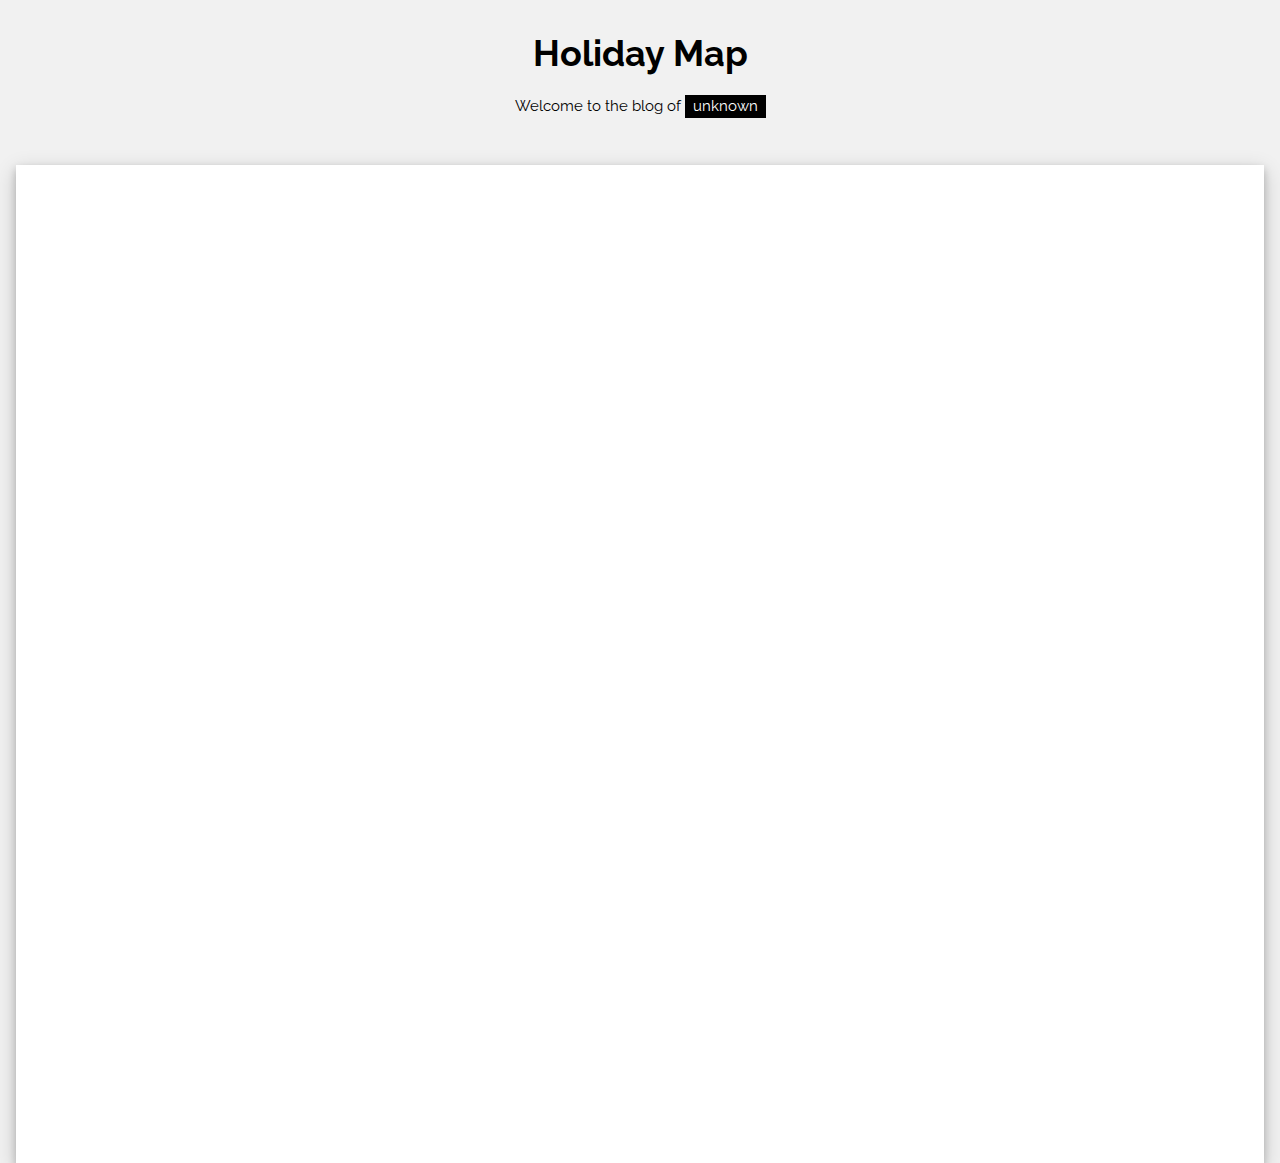
<file: blog/index.html>
<!DOCTYPE html>
<html>
<title>Holiday esri 1.0</title>
<meta charset="UTF-8">
<meta name="viewport" content="width=device-width, initial-scale=1">
<link rel="stylesheet"  href="/lib/w33.css">
<link rel="stylesheet" href="https://fonts.googleapis.com/css?family=Raleway">
<style>
body,h1,h2,h3,h4,h5 {font-family: "Raleway", sans-serif}
</style>

<!-- w3-content defines a container for fixed size centered content, 
and is wrapped around the whole page content, except for the footer in this example -->
<div class="w3-content" style="max-width:1400px">

<body class="w3-light-grey">



<!-- Header -->
<header class="w3-container w3-center w3-padding-16"> 
  <h1><b>Holiday Map</b></h1>
  <p>Welcome to the blog of <span class="w3-tag">unknown</span></p>
</header>

	
  <!-- Blog entry -->
  <div class="w3-card-4 w3-margin w3-white">
    
 <style>.embed-container {position: relative; padding-bottom: 80%; height: 0; max-width: 100%;} .embed-container iframe, .embed-container object, .embed-container iframe{position: absolute; top: 0; left: 0; width: 100%; height: 100%;} small{position: absolute; z-index: 40; bottom: 0; margin-bottom: -15px;}</style><div class="embed-container"><iframe width="500" height="400" frameborder="0" scrolling="no" marginheight="0" marginwidth="0" title="Around the World 2013" src="//mainroads.maps.arcgis.com/apps/Embed/index.html?webmap=dc2e4d2462454a2b9fc59d248b53f5df&amp;extent=69.7851,-44.4597,161.8945,10.4089&amp;bing=true&amp;zoom=true&amp;scale=true&amp;basemap_toggle=true&amp;alt_basemap=dark-gray&amp;disable_scroll=false&amp;theme=dark"></iframe></div>
      

</div>
  



</body>

<!-- END w3-content -->
</div>
	
</html>
</file>
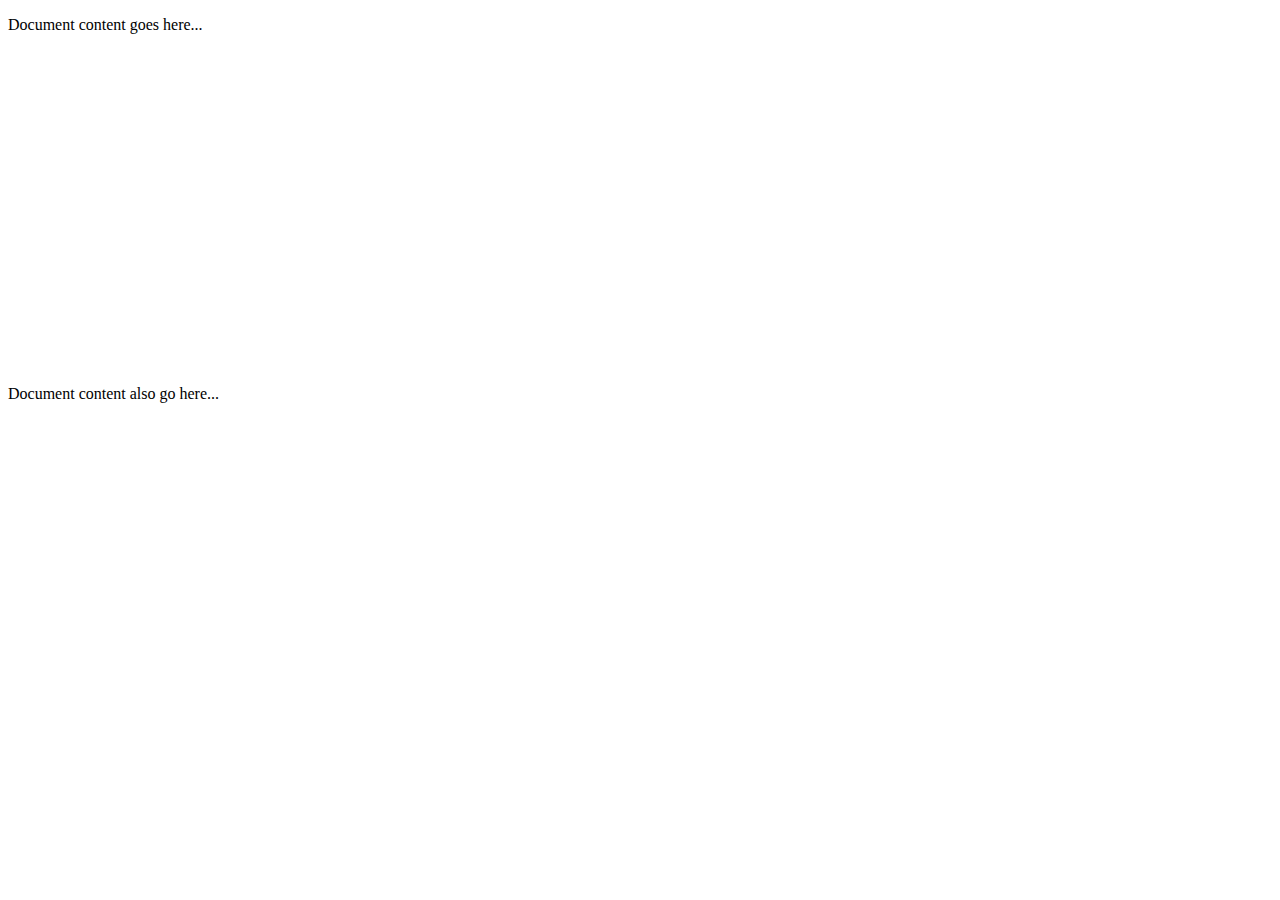
<file: main-roads/index.html>
<!DOCTYPE html>
<html>
	<head>
		<title>7sub</title>
	</head>
	<body>
		
	  <p>Document content goes here...</p>
      
      <iframe width="560" height="315" src="//webcd.mainroads.wa.gov.au/mrwawagovau-azvoz/pages/czqapubpeeiusgavxdgwmq.html" frameborder="0" encrypted-media" allowfullscreen></iframe>
      
      <p>Document content also go here...</p>	
		
    		
	</body>
</html>
</file>
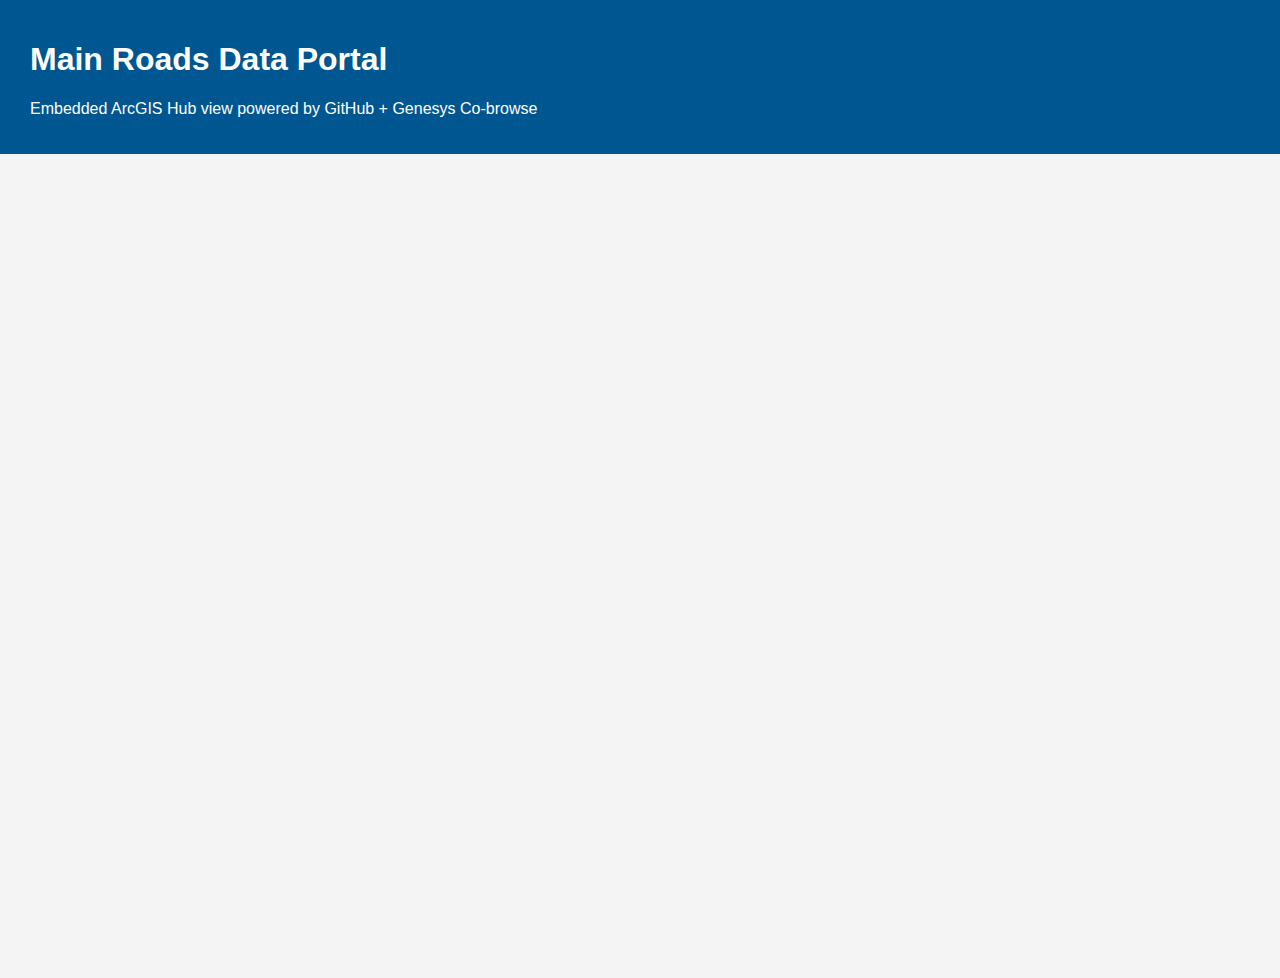
<file: test2/index.html>
<!DOCTYPE html>
<html lang="en">
<head>
  <meta charset="UTF-8">
  <title>Main Roads Hub Embed</title>
  <meta name="viewport" content="width=device-width, initial-scale=1.0">
  <style>
    html, body {
      margin: 0;
      padding: 0;
      height: 100%;
      font-family: 'Segoe UI', sans-serif;
      background-color: #f4f4f4;
    }
    header {
      background-color: #005691;
      color: white;
      padding: 20px 30px;
    }
    iframe {
      width: 100%;
      height: calc(100vh - 80px); /* accounts for header height */
      border: none;
    }
  </style>

  <!-- Genesys Co-browse Script -->
  <script type="text/javascript" charset="utf-8">
    (function (g, e, n, es, ys) {
      g['_genesysJs'] = e;
      g[e] = g[e] || function () {
        (g[e].q = g[e].q || []).push(arguments)
      };
      g[e].t = 1 * new Date();
      g[e].c = es;
      ys = document.createElement('script'); ys.async = 1; ys.src = n; ys.charset = 'utf-8'; document.head.appendChild(ys);
    })(window, 'Genesys', 'https://apps.mypurecloud.com.au/genesys-bootstrap/genesys.min.js', {
      environment: 'prod-apse2',
      deploymentId: '8a8ad8a8-ec56-4909-9c62-318ec9162c43'
    });
  </script>
</head>
<body>

  <!-- Page Header -->
  <header>
    <h1>Main Roads Data Portal</h1>
    <p>Embedded ArcGIS Hub view powered by GitHub + Genesys Co-browse</p>
  </header>

  <!-- ArcGIS Hub Site Embed -->
  <iframe 
    src="https://devportal-mainroads.hub.arcgis.com/" 
    title="Main Roads ArcGIS Hub">
  </iframe>

</body>
</html>
</file>
<file: lib/w33.css>
/* W3.CSS 2.92 Feb 2017 by Jan Egil and Borge Refsnes */
html{box-sizing:border-box}*,*:before,*:after{box-sizing:inherit}
/* Extract from normalize.css by Nicolas Gallagher and Jonathan Neal git.io/normalize */
html{-ms-text-size-adjust:100%;-webkit-text-size-adjust:100%}body{margin:0}
article,aside,details,figcaption,figure,footer,header,main,menu,nav,section,summary{display:block}
audio,canvas,progress,video{display:inline-block}progress{vertical-align:baseline}
audio:not([controls]){display:none;height:0}[hidden],template{display:none}
a{background-color:transparent;-webkit-text-decoration-skip:objects}
a:active,a:hover{outline-width:0}abbr[title]{border-bottom:none;text-decoration:underline;text-decoration:underline dotted}
dfn{font-style:italic}mark{background:#ff0;color:#000}
small{font-size:80%}sub,sup{font-size:75%;line-height:0;position:relative;vertical-align:baseline}
sub{bottom:-0.25em}sup{top:-0.5em}figure{margin:1em 40px}
img{border-style:none}svg:not(:root){overflow:hidden}
code,kbd,pre,samp{font-family:monospace,monospace;font-size:1em}
hr{box-sizing:content-box;height:0;overflow:visible}
button,input,select,textarea{font:inherit;margin:0}optgroup{font-weight:bold}
button,input{overflow:visible}button,select{text-transform:none}
button,html [type=button],[type=reset],[type=submit]{-webkit-appearance:button}
button::-moz-focus-inner, [type=button]::-moz-focus-inner, [type=reset]::-moz-focus-inner, [type=submit]::-moz-focus-inner{border-style:none;padding:0}
button:-moz-focusring, [type=button]:-moz-focusring, [type=reset]:-moz-focusring, [type=submit]:-moz-focusring{outline:1px dotted ButtonText}
fieldset{border:1px solid #c0c0c0;margin:0 2px;padding:.35em .625em .75em}
legend{color:inherit;display:table;max-width:100%;padding:0;white-space:normal}textarea{overflow:auto}
[type=checkbox],[type=radio]{padding:0}
[type=number]::-webkit-inner-spin-button,[type=number]::-webkit-outer-spin-button{height:auto}
[type=search]{-webkit-appearance:textfield;outline-offset:-2px}
[type=search]::-webkit-search-cancel-button,[type=search]::-webkit-search-decoration{-webkit-appearance:none}
::-webkit-input-placeholder{color:inherit;opacity:0.54}
::-webkit-file-upload-button{-webkit-appearance:button;font:inherit}
/* End extract */
html,body{font-family:Verdana,sans-serif;font-size:15px;line-height:1.5}html{overflow-x:hidden}
h1,h2,h3,h4,h5,h6,.w3-slim,.w3-wide{font-family:"Segoe UI",Arial,sans-serif}
h1{font-size:36px}h2{font-size:30px}h3{font-size:24px}h4{font-size:20px}h5{font-size:18px}h6{font-size:16px}
.w3-serif{font-family:"Times New Roman",Times,serif}
h1,h2,h3,h4,h5,h6{font-weight:400;margin:10px 0}.w3-wide{letter-spacing:4px}
h1 a,h2 a,h3 a,h4 a,h5 a,h6 a{font-weight:inherit}
hr{border:0;border-top:1px solid #eee;margin:20px 0}
img{margin-bottom:-5px}a{color:inherit}
.w3-image{max-width:100%;height:auto}
.w3-table,.w3-table-all{border-collapse:collapse;border-spacing:0;width:100%;display:table}
.w3-table-all{border:1px solid #ccc}
.w3-bordered tr,.w3-table-all tr{border-bottom:1px solid #ddd}
.w3-striped tbody tr:nth-child(even){background-color:#f1f1f1}
.w3-table-all tr:nth-child(odd){background-color:#fff}
.w3-table-all tr:nth-child(even){background-color:#f1f1f1}
.w3-hoverable tbody tr:hover,.w3-ul.w3-hoverable li:hover{background-color:#ccc}
.w3-centered tr th,.w3-centered tr td{text-align:center}
.w3-table td,.w3-table th,.w3-table-all td,.w3-table-all th{padding:8px 8px;display:table-cell;text-align:left;vertical-align:top}
.w3-table th:first-child,.w3-table td:first-child,.w3-table-all th:first-child,.w3-table-all td:first-child{padding-left:16px}
.w3-btn,.w3-btn-block{border:none;display:inline-block;outline:0;padding:6px 16px;vertical-align:middle;overflow:hidden;text-decoration:none!important;color:#fff;background-color:#000;text-align:center;cursor:pointer;white-space:nowrap}
.w3-btn:hover,.w3-btn-block:hover,.w3-btn-floating:hover,.w3-btn-floating-large:hover{box-shadow:0 8px 16px 0 rgba(0,0,0,0.2),0 6px 20px 0 rgba(0,0,0,0.19)}
.w3-btn,.w3-btn-floating,.w3-btn-floating-large,.w3-closenav,.w3-opennav,.w3-btn-block{-webkit-touch-callout:none;-webkit-user-select:none;-khtml-user-select:none;-moz-user-select:none;-ms-user-select:none;user-select:none}   
.w3-btn-floating,.w3-btn-floating-large{display:inline-block;text-align:center;color:#fff;background-color:#000;position:relative;overflow:hidden;z-index:1;padding:0;border-radius:50%;cursor:pointer;font-size:24px}
.w3-btn-floating{width:40px;height:40px;line-height:40px}.w3-btn-floating-large{width:56px;height:56px;line-height:56px}
.w3-disabled,.w3-btn:disabled,.w3-btn-floating:disabled,.w3-btn-floating-large:disabled{cursor:not-allowed;opacity:0.3}
.w3-btn.w3-disabled *,.w3-btn-block.w3-disabled,.w3-btn-floating.w3-disabled *,.w3-btn:disabled *,.w3-btn-floating:disabled *{pointer-events:none}
.w3-btn.w3-disabled:hover,.w3-btn-block.w3-disabled:hover,.w3-btn:disabled:hover,.w3-btn-floating.w3-disabled:hover,.w3-btn-floating:disabled:hover,
.w3-btn-floating-large.w3-disabled:hover,.w3-btn-floating-large:disabled:hover{box-shadow:none}
.w3-btn-group .w3-btn{float:left}.w3-btn-block{width:100%}
.w3-btn-bar .w3-btn{box-shadow:none;background-color:inherit;color:inherit;float:left}.w3-btn-bar .w3-btn:hover{background-color:#ccc}
.w3-badge,.w3-tag,.w3-sign{background-color:#000;color:#fff;display:inline-block;padding-left:8px;padding-right:8px;text-align:center}
.w3-badge{border-radius:50%}
ul.w3-ul{list-style-type:none;padding:0;margin:0}ul.w3-ul li{padding:6px 2px 6px 16px;border-bottom:1px solid #ddd}ul.w3-ul li:last-child{border-bottom:none}
.w3-tooltip,.w3-display-container{position:relative}.w3-tooltip .w3-text{display:none}.w3-tooltip:hover .w3-text{display:inline-block}
.w3-navbar{list-style-type:none;margin:0;padding:0;overflow:hidden}
.w3-navbar li{float:left}.w3-navbar li a,.w3-navitem,.w3-navbar li .w3-btn,.w3-navbar li .w3-input{display:block;padding:8px 16px}.w3-navbar li .w3-btn,.w3-navbar li .w3-input{border:none;outline:none;width:100%}
.w3-navbar li a:hover{color:#000;background-color:#ccc}
.w3-navbar .w3-dropdown-hover,.w3-navbar .w3-dropdown-click{position:static}
.w3-navbar .w3-dropdown-hover:hover,.w3-navbar .w3-dropdown-hover:first-child,.w3-navbar .w3-dropdown-click:hover{background-color:#ccc;color:#000}
.w3-navbar a,.w3-topnav a,.w3-sidenav a,.w3-dropdown-content a,.w3-accordion-content a,.w3-dropnav a,.w3-navblock a{text-decoration:none!important}
.w3-navbar .w3-opennav.w3-right{float:right!important}.w3-topnav{padding:8px 8px}
.w3-offset {top: 38px}
.w3-navblock .w3-dropdown-hover:hover,.w3-navblock .w3-dropdown-hover:first-child,.w3-navblock .w3-dropdown-click:hover{background-color:#ccc;color:#000}
.w3-navblock .w3-dropdown-hover,.w3-navblock .w3-dropdown-click {width:100%}.w3-navblock .w3-dropdown-hover .w3-dropdown-content,.w3-navblock .w3-dropdown-click .w3-dropdown-content{min-width:100%}
.w3-topnav a{padding:0 8px;border-bottom:3px solid transparent;-webkit-transition:border-bottom .25s;transition:border-bottom .25s}
.w3-topnav a:hover{border-bottom:3px solid #fff}.w3-topnav .w3-dropdown-hover a{border-bottom:0}
.w3-opennav,.w3-closenav{color:inherit}.w3-opennav:hover,.w3-closenav:hover{cursor:pointer;opacity:0.8}
.w3-btn,.w3-btn-floating,.w3-dropnav a,.w3-btn-floating-large,.w3-btn-block, .w3-navbar a,.w3-navblock a,.w3-sidenav a,.w3-pagination li a,.w3-hoverable tbody tr,.w3-hoverable li,
.w3-accordion-content a,.w3-dropdown-content a,.w3-dropdown-click:hover,.w3-dropdown-hover:hover,.w3-opennav,.w3-closenav,.w3-closebtn,*[class*="w3-hover-"]
{-webkit-transition:background-color .25s,color .15s,box-shadow .25s,opacity 0.25s,filter 0.25s,border 0.15s;transition:background-color .25s,color .15s,box-shadow .15s,opacity .25s,filter .25s,border .15s}
.w3-ripple:active{opacity:0.5}.w3-ripple{-webkit-transition:opacity 0s;transition:opacity 0s}
.w3-sidenav{height:100%;width:200px;background-color:#fff;position:fixed!important;z-index:1;overflow:auto}
.w3-sidenav a,.w3-navblock a{padding:4px 2px 4px 16px}.w3-sidenav a:hover,.w3-navblock a:hover{background-color:#ccc}.w3-sidenav a,.w3-dropnav a,.w3-navblock a{display:block}
.w3-sidenav .w3-dropdown-hover:hover,.w3-sidenav .w3-dropdown-hover:first-child,.w3-sidenav .w3-dropdown-click:hover,.w3-dropnav a:hover{background-color:#ccc;color:#000}
.w3-sidenav .w3-dropdown-hover,.w3-sidenav .w3-dropdown-click {width:100%}.w3-sidenav .w3-dropdown-hover .w3-dropdown-content,.w3-sidenav .w3-dropdown-click .w3-dropdown-content{min-width:100%}
.w3-main,#main{transition:margin-left .4s}
.w3-modal{z-index:3;display:none;padding-top:100px;position:fixed;left:0;top:0;width:100%;height:100%;overflow:auto;background-color:rgb(0,0,0);background-color:rgba(0,0,0,0.4)}
.w3-modal-content{margin:auto;background-color:#fff;position:relative;padding:0;outline:0;width:600px}.w3-closebtn{text-decoration:none;float:right;font-size:24px;font-weight:bold;color:inherit}
.w3-closebtn:hover,.w3-closebtn:focus{color:#000;text-decoration:none;cursor:pointer}
.w3-pagination{display:inline-block;padding:0;margin:0}.w3-pagination li{display:inline}
.w3-pagination li a{text-decoration:none;color:#000;float:left;padding:8px 16px}
.w3-pagination li a:hover{background-color:#ccc}
.w3-input-group,.w3-group{margin-top:24px;margin-bottom:24px}
.w3-input{padding:8px;display:block;border:none;border-bottom:1px solid #808080;width:100%}
.w3-label{color:#009688}.w3-input:not(:valid)~.w3-validate{color:#f44336}
.w3-select{padding:9px 0;width:100%;color:#000;border:1px solid transparent;border-bottom:1px solid #009688}
.w3-select select:focus{color:#000;border:1px solid #009688}.w3-select option[disabled]{color:#009688}
.w3-dropdown-click,.w3-dropdown-hover{position:relative;display:inline-block;cursor:pointer}
.w3-dropdown-hover:hover .w3-dropdown-content{display:block;z-index:1}
.w3-dropdown-content{cursor:auto;color:#000;background-color:#fff;display:none;position:absolute;min-width:160px;margin:0;padding:0}
.w3-dropdown-content a{padding:6px 16px;display:block}
.w3-dropdown-content a:hover{background-color:#ccc}
.w3-accordion {width:100%;cursor:pointer}
.w3-accordion-content{cursor:auto;display:none;position:relative;width:100%;margin:0;padding:0}
.w3-accordion-content a{padding:6px 16px;display:block}.w3-accordion-content a:hover{background-color:#ccc}
.w3-progress-container{width:100%;height:1.5em;position:relative;background-color:#f1f1f1}
.w3-progressbar{background-color:#757575;height:100%;position:absolute;line-height:inherit}
input[type=checkbox].w3-check,input[type=radio].w3-radio{width:24px;height:24px;position:relative;top:6px}
input[type=checkbox].w3-check:checked+.w3-validate,input[type=radio].w3-radio:checked+.w3-validate{color:#009688} 
input[type=checkbox].w3-check:disabled+.w3-validate,input[type=radio].w3-radio:disabled+.w3-validate{color:#aaa}
.w3-row-item,.w3-cell-item{padding:8px 16px;text-align:center;outline:none;border:none}
.w3-row-item{float:left;display:block;width:auto}
.w3-cell-item{display:table-cell}
.w3-responsive{overflow-x:auto}
.w3-container:after,.w3-container:before,.w3-panel:after,.w3-panel:before,.w3-row:after,.w3-row:before,.w3-row-padding:after,.w3-row-padding:before,.w3-topnav:after,.w3-topnav:before,.w3-clear:after,.w3-clear:before,.w3-btn-group:before,.w3-btn-group:after,.w3-btn-bar:before,.w3-btn-bar:after
{content:"";display:table;clear:both}
.w3-col,.w3-half,.w3-third,.w3-twothird,.w3-threequarter,.w3-quarter{float:left;width:100%}
.w3-col.s1{width:8.33333%}
.w3-col.s2{width:16.66666%}
.w3-col.s3{width:24.99999%}
.w3-col.s4{width:33.33333%}
.w3-col.s5{width:41.66666%}
.w3-col.s6{width:49.99999%}
.w3-col.s7{width:58.33333%}
.w3-col.s8{width:66.66666%}
.w3-col.s9{width:74.99999%}
.w3-col.s10{width:83.33333%}
.w3-col.s11{width:91.66666%}
.w3-col.s12,.w3-half,.w3-third,.w3-twothird,.w3-threequarter,.w3-quarter{width:99.99999%}
@media (min-width:601px){
.w3-col.m1{width:8.33333%}
.w3-col.m2{width:16.66666%}
.w3-col.m3,.w3-quarter{width:24.99999%}
.w3-col.m4,.w3-third{width:33.33333%}
.w3-col.m5{width:41.66666%}
.w3-col.m6,.w3-half{width:49.99999%}
.w3-col.m7{width:58.33333%}
.w3-col.m8,.w3-twothird{width:66.66666%}
.w3-col.m9,.w3-threequarter{width:74.99999%}
.w3-col.m10{width:83.33333%}
.w3-col.m11{width:91.66666%}
.w3-col.m12{width:99.99999%}}
@media (min-width:993px){
.w3-col.l1{width:8.33333%}
.w3-col.l2{width:16.66666%}
.w3-col.l3,.w3-quarter{width:24.99999%}
.w3-col.l4,.w3-third{width:33.33333%}
.w3-col.l5{width:41.66666%}
.w3-col.l6,.w3-half{width:49.99999%}
.w3-col.l7{width:58.33333%}
.w3-col.l8,.w3-twothird{width:66.66666%}
.w3-col.l9,.w3-threequarter{width:74.99999%}
.w3-col.l10{width:83.33333%}
.w3-col.l11{width:91.66666%}
.w3-col.l12{width:99.99999%}}
.w3-content{height:100vh;}
.w3-rest{overflow:hidden}
.w3-layout-container,.w3-cell-row{display:table;width:100%}.w3-layout-row{display:table-row}.w3-layout-cell,.w3-layout-col,.w3-cell{display:table-cell}
.w3-layout-top,.w3-cell-top{vertical-align:top}.w3-layout-middle,.w3-cell-middle{vertical-align:middle}.w3-layout-bottom,.w3-cell-bottom{vertical-align:bottom}
.w3-hide{display:none!important}.w3-show-block,.w3-show{display:block!important}.w3-show-inline-block{display:inline-block!important}
@media (max-width:600px){.w3-modal-content{margin:0 10px;width:auto!important}.w3-modal{padding-top:30px}
.w3-topnav a{display:block}.w3-navbar li:not(.w3-opennav){float:none;width:100%!important}.w3-navbar li.w3-right{float:none!important}
.w3-topnav .w3-dropdown-hover .w3-dropdown-content,.w3-navbar .w3-dropdown-click .w3-dropdown-content,.w3-navbar .w3-dropdown-hover .w3-dropdown-content{position:relative}	
.w3-topnav,.w3-navbar{text-align:center}.w3-hide-small{display:none!important}.w3-layout-col,.w3-nav-col,.w3-mobile{display:block;width:100%!important}}
@media (max-width:768px){.w3-modal-content{width:500px}.w3-modal{padding-top:50px}}
@media (min-width:993px){.w3-modal-content{width:900px}.w3-hide-large{display:none!important}.w3-sidenav.w3-collapse{display:block!important}}
@media (max-width:992px) and (min-width:601px){.w3-hide-medium{display:none!important}}
@media (max-width:992px){.w3-sidenav.w3-collapse{display:none}.w3-main{margin-left:0!important;margin-right:0!important}}
.w3-top,.w3-bottom{position:fixed;width:100%;z-index:1}.w3-top{top:0}.w3-bottom{bottom:0}
.w3-overlay{position:fixed;display:none;width:100%;height:100%;top:0;left:0;right:0;bottom:0;background-color:rgba(0,0,0,0.5);z-index:2}
.w3-left{float:left!important}.w3-right{float:right!important}
.w3-tiny{font-size:10px!important}.w3-small{font-size:12px!important}
.w3-medium{font-size:15px!important}.w3-large{font-size:18px!important}
.w3-xlarge{font-size:24px!important}.w3-xxlarge{font-size:36px!important}
.w3-xxxlarge{font-size:48px!important}.w3-jumbo{font-size:64px!important}
.w3-vertical{word-break:break-all;line-height:1;text-align:center;width:0.6em}
.w3-left-align{text-align:left!important}.w3-right-align{text-align:right!important}
.w3-justify{text-align:justify!important}.w3-center{text-align:center!important}
.w3-display-topleft{position:absolute;left:0;top:0}.w3-display-topright{position:absolute;right:0;top:0}
.w3-display-bottomleft{position:absolute;left:0;bottom:0}.w3-display-bottomright{position:absolute;right:0;bottom:0}
.w3-display-middle{position:absolute;top:50%;left:50%;transform:translate(-50%,-50%);-ms-transform:translate(-50%,-50%)}
.w3-display-left{position:absolute;top:50%;left:0%;transform:translate(0%,-50%);-ms-transform:translate(-0%,-50%)}
.w3-display-right{position:absolute;top:50%;right:0%;transform:translate(0%,-50%);-ms-transform:translate(0%,-50%)}
.w3-display-topmiddle{position:absolute;left:50%;top:0;transform:translate(-50%,0%);-ms-transform:translate(-50%,0%)}
.w3-display-bottommiddle{position:absolute;left:50%;bottom:0;transform:translate(-50%,0%);-ms-transform:translate(-50%,0%)}
.w3-display-container:hover .w3-display-hover{display:block}.w3-display-container:hover span.w3-display-hover{display:inline-block}.w3-display-hover{display:none}
.w3-circle{border-radius:50%!important}
.w3-round-small{border-radius:2px!important}.w3-round,.w3-round-medium{border-radius:4px!important}
.w3-round-large{border-radius:8px!important}.w3-round-xlarge{border-radius:16px!important}
.w3-round-xxlarge{border-radius:32px!important}.w3-round-jumbo{border-radius:64px!important}
.w3-border-0{border:0!important}.w3-border{border:1px solid #ccc!important}
.w3-border-top{border-top:1px solid #ccc!important}.w3-border-bottom{border-bottom:1px solid #ccc!important}
.w3-border-left{border-left:1px solid #ccc!important}.w3-border-right{border-right:1px solid #ccc!important}
.w3-margin{margin:16px!important}.w3-margin-0{margin:0!important}
.w3-margin-top{margin-top:16px!important}.w3-margin-bottom{margin-bottom:16px!important}
.w3-margin-left{margin-left:16px!important}.w3-margin-right{margin-right:16px!important}
.w3-section{margin-top:16px!important;margin-bottom:16px!important}
.w3-padding-tiny{padding:2px 4px!important}.w3-padding-small{padding:4px 8px!important}
.w3-padding-medium,.w3-padding,.w3-form{padding:8px 16px!important}
.w3-padding-large{padding:12px 24px!important}.w3-padding-xlarge{padding:16px 32px!important}
.w3-padding-xxlarge{padding:24px 48px!important}.w3-padding-jumbo{padding:32px 64px!important}
.w3-padding-4{padding-top:4px!important;padding-bottom:4px!important}
.w3-padding-8{padding-top:8px!important;padding-bottom:8px!important}
.w3-padding-12{padding-top:12px!important;padding-bottom:12px!important}
.w3-padding-16{padding-top:16px!important;padding-bottom:16px!important}
.w3-padding-24{padding-top:24px!important;padding-bottom:24px!important}
.w3-padding-32{padding-top:32px!important;padding-bottom:32px!important}
.w3-padding-48{padding-top:48px!important;padding-bottom:48px!important}
.w3-padding-64{padding-top:64px!important;padding-bottom:64px!important}
.w3-padding-128{padding-top:128px!important;padding-bottom:128px!important}
.w3-padding-0{padding:0!important}
.w3-padding-top{padding-top:8px!important}.w3-padding-bottom{padding-bottom:8px!important}
.w3-padding-left{padding-left:16px!important}.w3-padding-right{padding-right:16px!important}
.w3-topbar{border-top:6px solid #ccc!important}.w3-bottombar{border-bottom:6px solid #ccc!important}
.w3-leftbar{border-left:6px solid #ccc!important}.w3-rightbar{border-right:6px solid #ccc!important}
.w3-row-padding,.w3-row-padding>.w3-half,.w3-row-padding>.w3-third,.w3-row-padding>.w3-twothird,.w3-row-padding>.w3-threequarter,.w3-row-padding>.w3-quarter,.w3-row-padding>.w3-col{padding:0 8px}
.w3-spin{animation:w3-spin 2s infinite linear;-webkit-animation:w3-spin 2s infinite linear}
@-webkit-keyframes w3-spin{0%{-webkit-transform:rotate(0deg);transform:rotate(0deg)}100%{-webkit-transform:rotate(359deg);transform:rotate(359deg)}}
@keyframes w3-spin{0%{-webkit-transform:rotate(0deg);transform:rotate(0deg)}100%{-webkit-transform:rotate(359deg);transform:rotate(359deg)}}
.w3-container{padding:0.01em 16px}
.w3-panel{padding:0.01em 16px;margin-top:16px!important;margin-bottom:16px!important}
.w3-example{background-color:#f1f1f1;padding:0.01em 16px}
.w3-code,.w3-codespan{font-family:Consolas,"courier new";font-size:16px}
.w3-code{line-height:1.4;width:auto;background-color:#fff;padding:8px 12px;border-left:4px solid #4CAF50;word-wrap:break-word}
.w3-codespan{color:crimson;background-color:#f1f1f1;padding-left:4px;padding-right:4px;font-size:110%}
.w3-example,.w3-code{margin:20px 0}.w3-card{border:1px solid #ccc}
.w3-card-2,.w3-example{box-shadow:0 2px 4px 0 rgba(0,0,0,0.16),0 2px 10px 0 rgba(0,0,0,0.12)!important}
.w3-card-4,.w3-hover-shadow:hover{box-shadow:0 4px 8px 0 rgba(0,0,0,0.2),0 6px 20px 0 rgba(0,0,0,0.19)!important}
.w3-card-8{box-shadow:0 8px 16px 0 rgba(0,0,0,0.2),0 6px 20px 0 rgba(0,0,0,0.19)!important}
.w3-card-12{box-shadow:0 12px 16px 0 rgba(0,0,0,0.24),0 17px 50px 0 rgba(0,0,0,0.19)!important}
.w3-card-16{box-shadow:0 16px 24px 0 rgba(0,0,0,0.22),0 25px 55px 0 rgba(0,0,0,0.21)!important}
.w3-card-24{box-shadow:0 24px 24px 0 rgba(0,0,0,0.2),0 40px 77px 0 rgba(0,0,0,0.22)!important}
.w3-animate-fading{-webkit-animation:fading 10s infinite;animation:fading 10s infinite}
@-webkit-keyframes fading{0%{opacity:0}50%{opacity:1}100%{opacity:0}}
@keyframes fading{0%{opacity:0}50%{opacity:1}100%{opacity:0}}
.w3-animate-opacity{-webkit-animation:opac 0.8s;animation:opac 0.8s}
@-webkit-keyframes opac{from{opacity:0} to{opacity:1}}
@keyframes opac{from{opacity:0} to{opacity:1}}
.w3-animate-top{position:relative;-webkit-animation:animatetop 0.4s;animation:animatetop 0.4s}
@-webkit-keyframes animatetop{from{top:-300px;opacity:0} to{top:0;opacity:1}}
@keyframes animatetop{from{top:-300px;opacity:0} to{top:0;opacity:1}}
.w3-animate-left{position:relative;-webkit-animation:animateleft 0.4s;animation:animateleft 0.4s}
@-webkit-keyframes animateleft{from{left:-300px;opacity:0} to{left:0;opacity:1}}
@keyframes animateleft{from{left:-300px;opacity:0} to{left:0;opacity:1}}
.w3-animate-right{position:relative;-webkit-animation:animateright 0.4s;animation:animateright 0.4s}
@-webkit-keyframes animateright{from{right:-300px;opacity:0} to{right:0;opacity:1}}
@keyframes animateright{from{right:-300px;opacity:0} to{right:0;opacity:1}}
.w3-animate-bottom{position:relative;-webkit-animation:animatebottom 0.4s;animation:animatebottom 0.4s}
@-webkit-keyframes animatebottom{from{bottom:-300px;opacity:0} to{bottom:0px;opacity:1}}
@keyframes animatebottom{from{bottom:-300px;opacity:0} to{bottom:0;opacity:1}}
.w3-animate-zoom {-webkit-animation:animatezoom 0.6s;animation:animatezoom 0.6s}
@-webkit-keyframes animatezoom{from{-webkit-transform:scale(0)} to{-webkit-transform:scale(1)}}
@keyframes animatezoom{from{transform:scale(0)} to{transform:scale(1)}}
.w3-animate-input{-webkit-transition:width 0.4s ease-in-out;transition:width 0.4s ease-in-out}.w3-animate-input:focus{width:100%!important}
.w3-opacity,.w3-hover-opacity:hover{opacity:0.60;-webkit-backface-visibility:hidden}
.w3-opacity-off,.w3-hover-opacity-off:hover{opacity:1;-webkit-backface-visibility:hidden}
.w3-opacity-max{opacity:0.25;-webkit-backface-visibility:hidden}
.w3-opacity-min{opacity:0.75;-webkit-backface-visibility:hidden}
.w3-greyscale-max,.w3-grayscale-max,.w3-hover-greyscale:hover,.w3-hover-grayscale:hover{-webkit-filter:grayscale(100%);filter:grayscale(100%)}
.w3-greyscale,.w3-grayscale{-webkit-filter:grayscale(75%);filter:grayscale(75%)}
.w3-greyscale-min,.w3-grayscale-min{-webkit-filter:grayscale(50%);filter:grayscale(50%)}
.w3-sepia{-webkit-filter:sepia(75%);filter:sepia(75%)}
.w3-sepia-max,.w3-hover-sepia:hover{-webkit-filter:sepia(100%);filter:sepia(100%)}
.w3-sepia-min{-webkit-filter:sepia(50%);filter:sepia(50%)}
.w3-text-shadow{text-shadow:1px 1px 0 #444}.w3-text-shadow-white{text-shadow:1px 1px 0 #ddd}
.w3-transparent{background-color:transparent!important}
.w3-hover-none:hover{box-shadow:none!important;background-color:transparent!important}
/* Colors */
.w3-amber,.w3-hover-amber:hover{color:#000!important;background-color:#ffc107!important}
.w3-aqua,.w3-hover-aqua:hover{color:#000!important;background-color:#00ffff!important}
.w3-blue,.w3-hover-blue:hover{color:#fff!important;background-color:#2196F3!important}
.w3-light-blue,.w3-hover-light-blue:hover{color:#000!important;background-color:#87CEEB!important}
.w3-brown,.w3-hover-brown:hover{color:#fff!important;background-color:#795548!important}
.w3-cyan,.w3-hover-cyan:hover{color:#000!important;background-color:#00bcd4!important}
.w3-blue-grey,.w3-hover-blue-grey:hover,.w3-blue-gray,.w3-hover-blue-gray:hover{color:#fff!important;background-color:#607d8b!important}
.w3-green,.w3-hover-green:hover{color:#fff!important;background-color:#4CAF50!important}
.w3-light-green,.w3-hover-light-green:hover{color:#000!important;background-color:#8bc34a!important}
.w3-indigo,.w3-hover-indigo:hover{color:#fff!important;background-color:#3f51b5!important}
.w3-khaki,.w3-hover-khaki:hover{color:#000!important;background-color:#f0e68c!important}
.w3-lime,.w3-hover-lime:hover{color:#000!important;background-color:#cddc39!important}
.w3-orange,.w3-hover-orange:hover{color:#000!important;background-color:#ff9800!important}
.w3-deep-orange,.w3-hover-deep-orange:hover{color:#fff!important;background-color:#ff5722!important}
.w3-pink,.w3-hover-pink:hover{color:#fff!important;background-color:#e91e63!important}
.w3-purple,.w3-hover-purple:hover{color:#fff!important;background-color:#9c27b0!important}
.w3-deep-purple,.w3-hover-deep-purple:hover{color:#fff!important;background-color:#673ab7!important}
.w3-red,.w3-hover-red:hover{color:#fff!important;background-color:#f44336!important}
.w3-sand,.w3-hover-sand:hover{color:#000!important;background-color:#fdf5e6!important}
.w3-teal,.w3-hover-teal:hover{color:#fff!important;background-color:#009688!important}
.w3-yellow,.w3-hover-yellow:hover{color:#000!important;background-color:#ffeb3b!important}
.w3-white,.w3-hover-white:hover{color:#000!important;background-color:#fff!important}
.w3-black,.w3-hover-black:hover{color:#fff!important;background-color:#000!important}
.w3-grey,.w3-hover-grey:hover,.w3-gray,.w3-hover-gray:hover{color:#000!important;background-color:#9e9e9e!important}
.w3-light-grey,.w3-hover-light-grey:hover,.w3-light-gray,.w3-hover-light-gray:hover{color:#000!important;background-color:#f1f1f1!important}
.w3-dark-grey,.w3-hover-dark-grey:hover,.w3-dark-gray,.w3-hover-dark-gray:hover{color:#fff!important;background-color:#616161!important}
.w3-pale-red,.w3-hover-pale-red:hover{color:#000!important;background-color:#ffdddd!important}
.w3-pale-green,.w3-hover-pale-green:hover{color:#000!important;background-color:#ddffdd!important}
.w3-pale-yellow,.w3-hover-pale-yellow:hover{color:#000!important;background-color:#ffffcc!important}
.w3-pale-blue,.w3-hover-pale-blue:hover{color:#000!important;background-color:#ddffff!important}
.w3-text-amber,.w3-hover-text-amber:hover{color:#ffc107!important}
.w3-text-aqua,.w3-hover-text-aqua:hover{color:#00ffff!important}
.w3-text-blue,.w3-hover-text-blue:hover{color:#2196F3!important}
.w3-text-light-blue,.w3-hover-text-light-blue:hover{color:#87CEEB!important}
.w3-text-brown,.w3-hover-text-brown:hover{color:#795548!important}
.w3-text-cyan,.w3-hover-text-cyan:hover{color:#00bcd4!important}
.w3-text-blue-grey,.w3-hover-text-blue-grey:hover,.w3-text-blue-gray,.w3-hover-text-blue-gray:hover{color:#607d8b!important}
.w3-text-green,.w3-hover-text-green:hover{color:#4CAF50!important}
.w3-text-light-green,.w3-hover-text-light-green:hover{color:#8bc34a!important}
.w3-text-indigo,.w3-hover-text-indigo:hover{color:#3f51b5!important}
.w3-text-khaki,.w3-hover-text-khaki:hover{color:#b4aa50!important}
.w3-text-lime,.w3-hover-text-lime:hover{color:#cddc39!important}
.w3-text-orange,.w3-hover-text-orange:hover{color:#ff9800!important}
.w3-text-deep-orange,.w3-hover-text-deep-orange:hover{color:#ff5722!important}
.w3-text-pink,.w3-hover-text-pink:hover{color:#e91e63!important}
.w3-text-purple,.w3-hover-text-purple:hover{color:#9c27b0!important}
.w3-text-deep-purple,.w3-hover-text-deep-purple:hover{color:#673ab7!important}
.w3-text-red,.w3-hover-text-red:hover{color:#f44336!important}
.w3-text-sand,.w3-hover-text-sand:hover{color:#fdf5e6!important}
.w3-text-teal,.w3-hover-text-teal:hover{color:#009688!important}
.w3-text-yellow,.w3-hover-text-yellow:hover{color:#d2be0e!important}
.w3-text-white,.w3-hover-text-white:hover{color:#fff!important}
.w3-text-black,.w3-hover-text-black:hover{color:#000!important}
.w3-text-grey,.w3-hover-text-grey:hover,.w3-text-gray,.w3-hover-text-gray:hover{color:#757575!important}
.w3-text-light-grey,.w3-hover-text-light-grey:hover,.w3-text-light-gray,.w3-hover-text-light-gray:hover{color:#f1f1f1!important}
.w3-text-dark-grey,.w3-hover-text-dark-grey:hover,.w3-text-dark-gray,.w3-hover-text-dark-gray:hover{color:#3a3a3a!important}
.w3-border-amber,.w3-hover-border-amber:hover{border-color:#ffc107!important}
.w3-border-aqua,.w3-hover-border-aqua:hover{border-color:#00ffff!important}
.w3-border-blue,.w3-hover-border-blue:hover{border-color:#2196F3!important}
.w3-border-light-blue,.w3-hover-border-light-blue:hover{border-color:#87CEEB!important}
.w3-border-brown,.w3-hover-border-brown:hover{border-color:#795548!important}
.w3-border-cyan,.w3-hover-border-cyan:hover{border-color:#00bcd4!important}
.w3-border-blue-grey,.w3-hover-border-blue-grey:hover,.w3-border-blue-gray,.w3-hover-border-blue-gray:hover{border-color:#607d8b!important}
.w3-border-green,.w3-hover-border-green:hover{border-color:#4CAF50!important}
.w3-border-light-green,.w3-hover-border-light-green:hover{border-color:#8bc34a!important}
.w3-border-indigo,.w3-hover-border-indigo:hover{border-color:#3f51b5!important}
.w3-border-khaki,.w3-hover-border-khaki:hover{border-color:#f0e68c!important}
.w3-border-lime,.w3-hover-border-lime:hover{border-color:#cddc39!important}
.w3-border-orange,.w3-hover-border-orange:hover{border-color:#ff9800!important}
.w3-border-deep-orange,.w3-hover-border-deep-orange:hover{border-color:#ff5722!important}
.w3-border-pink,.w3-hover-border-pink:hover{border-color:#e91e63!important}
.w3-border-purple,.w3-hover-border-purple:hover{border-color:#9c27b0!important}
.w3-border-deep-purple,.w3-hover-border-deep-purple:hover{border-color:#673ab7!important}
.w3-border-red,.w3-hover-border-red:hover{border-color:#f44336!important}
.w3-border-sand,.w3-hover-border-sand:hover{border-color:#fdf5e6!important}
.w3-border-teal,.w3-hover-border-teal:hover{border-color:#009688!important}
.w3-border-yellow,.w3-hover-border-yellow:hover{border-color:#ffeb3b!important}
.w3-border-white,.w3-hover-border-white:hover{border-color:#fff!important}
.w3-border-black,.w3-hover-border-black:hover{border-color:#000!important}
.w3-border-grey,.w3-hover-border-grey:hover,.w3-border-gray,.w3-hover-border-gray:hover{border-color:#9e9e9e!important}
.w3-border-light-grey,.w3-hover-border-light-grey:hover,.w3-border-light-gray,.w3-hover-border-light-gray:hover{border-color:#f1f1f1!important}
.w3-border-dark-grey,.w3-hover-border-dark-grey:hover,.w3-border-dark-gray,.w3-hover-border-dark-gray:hover{border-color:#616161!important}
.w3-border-pale-red,.w3-hover-border-pale-red:hover{border-color:#ffe7e7!important}.w3-border-pale-green,.w3-hover-border-pale-green:hover{border-color:#e7ffe7!important}
.w3-border-pale-yellow,.w3-hover-border-pale-yellow:hover{border-color:#ffffcc!important}.w3-border-pale-blue,.w3-hover-border-pale-blue:hover{border-color:#e7ffff!important}
</file>
